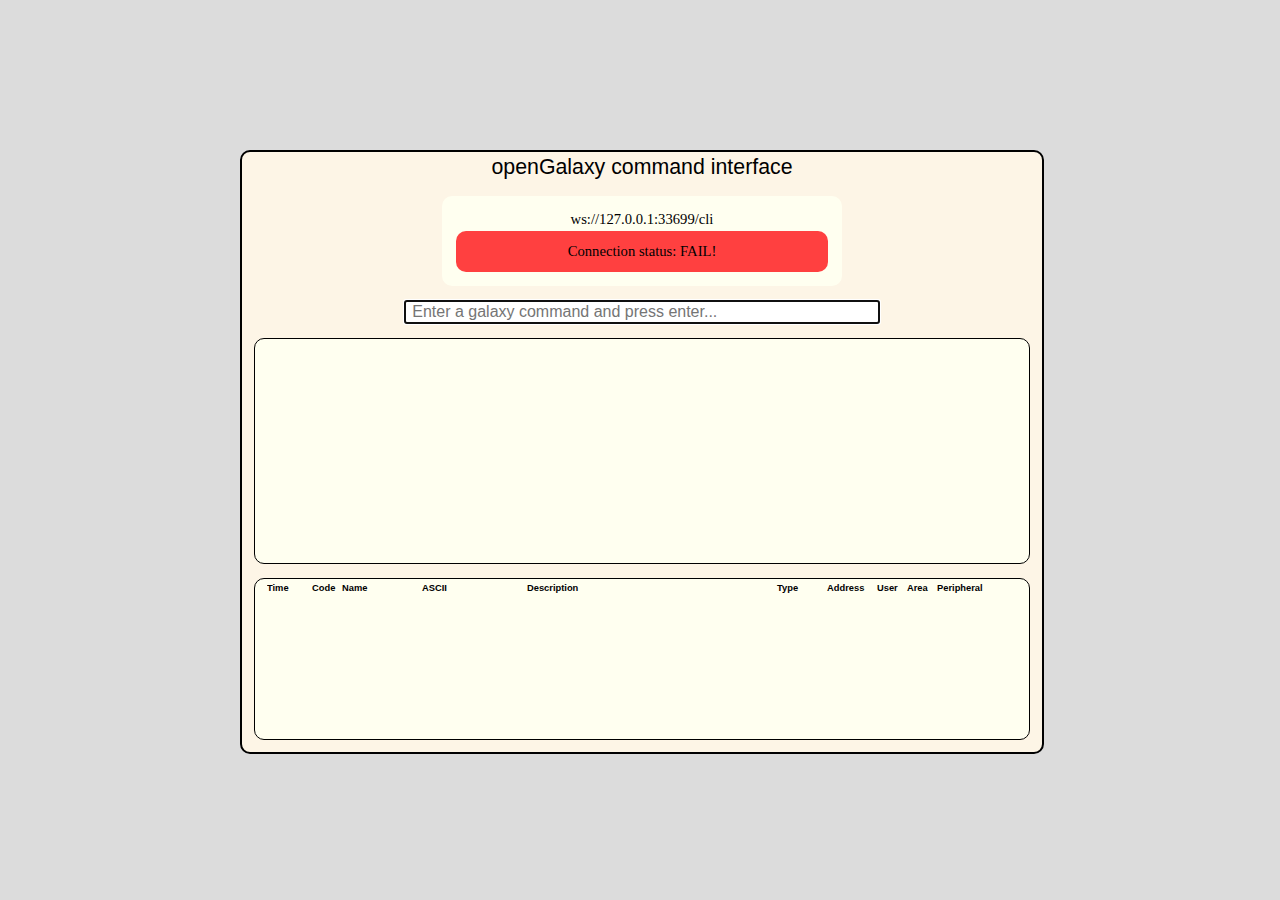
<file: 0.14/source/src/www/old.html>
<html lang="en-us">
<!--
  This file is part of openGalaxy.

  openGalaxy - a SIA receiver for Galaxy security control panels.
  Copyright (C) 2015, Alexander Bruines <alexander.bruines@gmail.com>

  This program is free software: you can redistribute it and/or modify
  it under the terms of the GNU General Public License version 2 as
  published by the Free Software Foundation, with the additional
  exemption that compiling, linking, and/or using OpenSSL is allowed.

  This program is distributed in the hope that it will be useful,
  but WITHOUT ANY WARRANTY; without even the implied warranty of
  MERCHANTABILITY or FITNESS FOR A PARTICULAR PURPOSE.  See the
  GNU General Public License for more details.

  You should have received a copy of the GNU General Public License
  along with this program.  If not, see <http://www.gnu.org/licenses/>.
-->
<head>
<meta charset=utf-8 http-equiv="Content-Language" content="en-us"/>

<title>openGalaxy Command Interface</title>

<style type="text/css">
html, body { margin: 0px; padding: 0px; height: 100%; background-color: Gainsboro; font-size:1.0em; overflow: auto; }
pre { padding:10px 0px 0px; margin:0px; border: 0px; }
.commander { position:absolute; top:0px; left:0px; background-color: OldLace; border: 2px solid black; width: 800px; height: 600px; display:block; -webkit-border-radius:10px; -moz-border-radius:10px; border-radius:10px; }
/*.title { background-color: DodgerBlue; margin: 0px auto; padding: 3px; border-bottom: 2px solid black; -webkit-border-top-left-radius:8px; -moz-border-top-left-radius:8px; border-top-left-radius:8px; -webkit-border-top-right-radius:8px; -moz-border-top-right-radius:8px; border-top-right-radius:8px; text-align:center; font-family: Arial; font-size: 16pt; font-weight: normal; }*/
.title { margin: 0px auto; padding: 3px; text-align:center; font-family: Arial; font-size: 16pt; font-weight: normal; }
.connection { vertical-align:top; text-align:center; background:#fffff0; padding:12px; margin:10px auto; font-family: "Arial Black"; font-size: 11pt; font-weight: normal; -webkit-border-radius:10px; -moz-border-radius:10px; border-radius:10px; }
.status { vertical-align:middle; text-align:center; background:#f0f0c0; padding:12px; -webkit-border-radius:10px; -moz-border-radius:10px; border-radius:10px; color:black; }
.command { text-align:center; }
.command_input { margin: 0px auto; font-family: Arial; font-size: 12pt; font-weight: normal; width: 60%; }
.response { border: 1px solid black; vertical-align:top; background:#fffff0; height: 200px; width: 750px; padding:12px; margin:10px auto; -webkit-border-radius:10px; -moz-border-radius:10px; border-radius:10px; overflow: auto; }
.messages { border: 1px solid black; vertical-align:top; background:#fffff0; height: 160px; width: 750px; padding:0px 12px; margin:0px auto; -webkit-border-radius:10px; -moz-border-radius:10px; border-radius:10px; }
.nobr { white-space:nowrap; }
.fat { font-weight:bold; }
.font { font-family:Arial; }
.hidden { display: none; }
.sia-table-outer_div { overflow-x:auto; overflow-y:hidden; width:100%; height:100%; }
.sia-table-outer_table { padding:0px; border:0px; table-layout:fixed; width:750px; /* breedte van de complete tabel */ border-collapse: collapse; font-family: Arial; font-size: 7pt; font-weight: normal; }
.sia-table-inner_div { height:135px; /* hoogte van de complete tabel = hoogte van dialog - 90 */ overflow-y:auto; }
.sia-table-inner_div_no_x_scrollbar { height:155px; /* hoogte van de complete tabel = hoogte van dialog - 70*/ overflow-y:auto; }
.sia-table-inner_table { border-collapse: collapse; font-family: Arial; font-size: 7pt; font-weight: normal; }
.sia-table-inner_table th, .sia-table-outer_table th { white-space:nowrap; padding: .4em 0px; text-align: left; }
.sia-table-inner_table td { padding: .4em 0px; text-align: left; }
.sia-table-th1 { width: 45px; }
.sia-table-th2 { width: 50px; }
.sia-table-th3 { width: 30px; }
.sia-table-th4 { width: 80px; }
.sia-table-th5 { width: 105px; }
.sia-table-th6 { width: 250px; }
.sia-table-th7 { width: 50px; }
.sia-table-th8 { width: 50px; }
.sia-table-th9 { width: 30px; }
.sia-table-th10 { width: 30px; }
.sia-table-th11 { width: 80px; }
.sia-table-th_x_filler { width: 0px; }
.sia-table-td1 { width: 45px; }
.sia-table-td2 { width: 50px; }
.sia-table-td3 { width: 30px; }
.sia-table-td4 { width: 80px; }
.sia-table-td5 { width: 105px; }
.sia-table-td6 { width: 250px; }
.sia-table-td7 { width: 50px; }
.sia-table-td8 { width: 50px; }
.sia-table-td9 { width: 30px; }
.sia-table-td10 { width: 30px; }
.sia-table-td11 { width: 50px; }
.sia-table-td_x_filler { width: 0px; }
.response_red { color: red; }
.response_green { color: green; }
.response_orange { color: orange; }
.response_blue { color: blue; }
</style>
</head>

<body onresize="center_me()" onload="center_me()">
<div id="commander" class="commander">
 <p class="title">openGalaxy command interface</p>
 <table width="100%">
  <tr><td>
   <table class="connection" width="400px">
    <tr><td width="400px" align="center">
     <div class="nobr" id="ws_url"></div>
    </td></tr>
    <tr><td id="socket_status_td" align="center" class="status">
     <div class="nobr" id="socket_status">Not initialized</div>
    </td></tr>
   </table>
  </td></tr>
  <tr><td>
   <div class="command">
    <input class="command_input" id="command_input" type="text" name="command_input" placeholder=" Enter a galaxy command and press enter..." autofocus autocomplete>
   </div>
  </tr></td>
  <tr><td>
   <div class="response"><div id="last_command" class="fat font"></div><pre id="response"></pre>
   </div>
  </tr></td>
  <tr><td>
   <div class="messages">
    <div class="sia-table-outer_div">
     <table class="sia-table-outer_table">
      <thead>
       <tr class="">
        <th class="sia-table-th1">Time</th>
        <th style="display:none;">Account</th>
        <th class="sia-table-th3">Code</th>
        <th class="sia-table-th4">Name</th>
        <th class="sia-table-th5">ASCII</th>
        <th class="sia-table-th6">Description</th>
        <th class="sia-table-th7">Type</th>
        <th class="sia-table-th8">Address</th>
        <th class="sia-table-th9">User</th>
        <th class="sia-table-th10">Area</th>
        <th class="sia-table-th11">Peripheral</th>
       </tr>
      <thead>
      <tbody>
       <tr>
        <td colspan="12">
         <div id="sia-table-inner_div" class="sia-table-inner_div">
          <table id="GMS-Pending-Alarms-Table" class="sia-table-inner_table">
           <tbody id="GMS-Pending-Alarms-Table-Body">
            <!-- filled with websocket data -->
           </tbody>
          </table>
         </div>
        </td>
       </tr>
      </tbody>
     </table>
    </div>
   </div>
  </tr></td>
 </table>
</div>
<div id="json" style="display:none;"><!-- JSON.parse() buffer --></div>
<script>

var JSON_STANDARD_REPLY        = 1;
var JSON_HELP_REPLY            = 2;
var JSON_AREA_ARMED_STATE      = 3;
var JSON_ALL_AREA_ARMED_STATE  = 4;
var JSON_AREA_ALARM_STATE      = 5;
var JSON_ALL_AREA_ALARM_STATE  = 6;
var JSON_AREA_READY_STATE      = 7;
var JSON_ALL_AREA_READY_STATE  = 8;
var JSON_ZONE_OMIT_STATE       = 9;
var JSON_ZONE_STATE            = 10;
var JSON_ALL_ZONE_READY_STATE  = 11;
var JSON_ALL_ZONE_ALARM_STATE  = 12;
var JSON_ALL_ZONE_OPEN_STATE   = 13;
var JSON_ALL_ZONE_TAMPER_STATE = 14;
var JSON_ALL_ZONE_R_STATE      = 15;
var JSON_ALL_ZONE_OMIT_STATE   = 16;
var JSON_ALL_OUTPUT_STATE      = 17;

function $(x) { return document.getElementById(x); }
function $$(x) { return document.getElementById(x).style; }

function center_me() {
  var cw = parseInt($("commander").clientWidth)/2;
  var ch = parseInt($("commander").clientHeight)/2;

  var nw = parseInt(window.innerWidth)/2 - cw;
  var nh = parseInt(window.innerHeight)/2 - ch;

  if( nw < 0 ) nw = 0;
  if( nh < 0 ) nh = 0;
  $$("commander").left = nw + "px";
  $$("commander").top = nh + "px";
}

window.onkeypress = function keyPress(e){
  var x = e || window.event;
  var key = (x.keyCode || x.which);
  if(key == 13 || key == 3){
   send();
  }
}

function get_socket_url()
{
  var pcol;
  var u = document.URL;
  if (u.substring(0, 5) == "https") {
    pcol = "wss://";
    u = u.substr(8);
  } else {
    pcol = "ws://";
    if (u.substring(0, 4) == "http") u = u.substr(7);
  }
  u = u.split('/');
  return pcol + u[0] + "/cli"; // + "/cli" bit is for IE10 workaround
}

function send() {
 var c = "";
 var s = $("command_input").value;
 if( s.toString() != c.toString() ) {
  s = s.toLocaleUpperCase();
  $("last_command").textContent = s;
  $("response").textContent = "Processing...";
  socket_commander.send( $("command_input").value );
  $("command_input").value = "";
 }
}

function table_prepend(obj){
  if(obj) {
    if( ! obj.EventAddressNumber ) obj.EventAddressNumber = '';
    if( ! obj.SubscriberID ) obj.SubscriberID = '';
    if( ! obj.AreaID ) obj.AreaID = '';
    if( ! obj.PeripheralID ) obj.PeripheralID = '';

    var table  = $("GMS-Pending-Alarms-Table");
    var row    = table.insertRow(0);
    var cell1  = row.insertCell(0);
    var cell2  = row.insertCell(1);
    var cell3  = row.insertCell(2);
    var cell4  = row.insertCell(3);
    var cell5  = row.insertCell(4);
    var cell6  = row.insertCell(5);
    var cell7  = row.insertCell(6);
    var cell8  = row.insertCell(7);
    var cell9  = row.insertCell(8);
    var cell10 = row.insertCell(9);
    var cell11 = row.insertCell(10);

    row.className    = '';
    cell1.className  = 'sia-table-td1';
    cell2.className  = 'hidden';
    cell3.className  = 'sia-table-td3';
    cell4.className  = 'sia-table-td4';
    cell5.className  = 'sia-table-td5';
    cell6.className  = 'sia-table-td6';
    cell7.className  = 'sia-table-td7';
    cell8.className  = 'sia-table-td8';
    cell9.className  = 'sia-table-td9';
    cell10.className = 'sia-table-td10';
    cell11.className = 'sia-table-td11';

    cell1.innerHTML = obj.Time.toString();
    cell2.innerHTML = obj.AccountID.toString();
    cell3.innerHTML = obj.EventCode.toString();
    cell4.innerHTML = obj.EventName.toString();
    cell5.innerHTML = obj.ASCII.toString();
    cell6.innerHTML = obj.EventDesc.toString();
    cell7.innerHTML = obj.EventAddressType.toString();
    cell8.innerHTML = obj.EventAddressNumber.toString();
    cell9.innerHTML = obj.SubscriberID.toString();
    cell10.innerHTML = obj.AreaID.toString();
    cell11.innerHTML = obj.PeripheralID.toString();
  }
}

var socket_commander;
var socket_broadcast;

$("ws_url").textContent = get_socket_url();

if (typeof MozWebSocket != "undefined") {
  socket_broadcast = new MozWebSocket(get_socket_url(), "openGalaxy-broadcast-protocol");
  socket_commander = new MozWebSocket(get_socket_url(), "openGalaxy-command-protocol");
} else {
  socket_broadcast = new WebSocket(get_socket_url(), "openGalaxy-broadcast-protocol");
  socket_commander = new WebSocket(get_socket_url(), "openGalaxy-command-protocol");
}

try {

  socket_broadcast.onmessage = function(msg) {
    // Convert the incoming JSON message string to an object
    $("json").innerHTML = msg.data;
    var sia = JSON.parse($("json").innerHTML);
    //alert(typeof sia + ": " + JSON.stringify(sia));
    table_prepend(sia);
  }

  socket_commander.onopen = function() {
    $$("socket_status_td").backgroundColor = "#40ff40";
    $("socket_status").innerHTML = "Connection status: OK ";
    $("command_input").value = "help";
    send();
  } 

  socket_commander.onclose = function(){
    $$("socket_status_td").backgroundColor = "#ff4040";
    $("socket_status").innerHTML = "Connection status: FAIL!";
  }

  socket_commander.onmessage = function(msg) {
    $("json").innerHTML = msg.data;
    var result = JSON.parse($("json").innerHTML);    
    switch( result.typeId ){

      case JSON_HELP_REPLY:
        $("response").innerHTML = result.helpText.toString();
        break;

      case JSON_STANDARD_REPLY:
        if(result.success) {
          $("response").innerHTML = '<span class="response_green">The command was executed successfully.</span>';
        } else {
          $("response").innerHTML = '<span class="response_red">Could not execute command: ' + result.command + '<br>' +
                                    'The errormessage is: ' + result.replyText + '</span>';
        }
        break;

      case JSON_AREA_ARMED_STATE:
        if(result.areaState == 1) {
          $("response").innerHTML = 'The area is: <span class="response_red">Armed</span>';
        } 
        else if (result.areaState == 2) {
          $("response").innerHTML = 'The area is: <span class="response_orange">Partially Armed</span>';
        }
        else {
          $("response").innerHTML = 'The area is: <span class="response_green">Disarmed</span>';
        }
        break;

      case JSON_ALL_AREA_ARMED_STATE:
        $("response").innerHTML = 
          '<span>' +
          '	A1: <span id="A1_armed" class="response_green">Disarmed</span>	B1: <span id="B1_armed" class="response_green">Disarmed</span>	C1: <span id="C1_armed" class="response_green">Disarmed</span>	D1: <span id="D1_armed" class="response_green">Disarmed</span><br>' +
          '	A2: <span id="A2_armed" class="response_green">Disarmed</span>	B2: <span id="B2_armed" class="response_green">Disarmed</span>	C2: <span id="C2_armed" class="response_green">Disarmed</span>	D2: <span id="D2_armed" class="response_green">Disarmed</span><br>' +
          '	A3: <span id="A3_armed" class="response_green">Disarmed</span>	B3: <span id="B3_armed" class="response_green">Disarmed</span>	C3: <span id="C3_armed" class="response_green">Disarmed</span>	D3: <span id="D3_armed" class="response_green">Disarmed</span><br>' +
          '	A4: <span id="A4_armed" class="response_green">Disarmed</span>	B4: <span id="B4_armed" class="response_green">Disarmed</span>	C4: <span id="C4_armed" class="response_green">Disarmed</span>	D4: <span id="D4_armed" class="response_green">Disarmed</span><br>' +
          '	A5: <span id="A5_armed" class="response_green">Disarmed</span>	B5: <span id="B5_armed" class="response_green">Disarmed</span>	C5: <span id="C5_armed" class="response_green">Disarmed</span>	D5: <span id="D5_armed" class="response_green">Disarmed</span><br>' +
          '	A6: <span id="A6_armed" class="response_green">Disarmed</span>	B6: <span id="B6_armed" class="response_green">Disarmed</span>	C6: <span id="C6_armed" class="response_green">Disarmed</span>	D6: <span id="D6_armed" class="response_green">Disarmed</span><br>' +
          '	A7: <span id="A7_armed" class="response_green">Disarmed</span>	B7: <span id="B7_armed" class="response_green">Disarmed</span>	C7: <span id="C7_armed" class="response_green">Disarmed</span>	D7: <span id="D7_armed" class="response_green">Disarmed</span><br>' +
          '	A8: <span id="A8_armed" class="response_green">Disarmed</span>	B8: <span id="B8_armed" class="response_green">Disarmed</span>	C8: <span id="C8_armed" class="response_green">Disarmed</span>	D8: <span id="D8_armed" class="response_green">Disarmed</span><br>' +
          '<br>' +
          '	<span style="font-size:small;">( A1..A8 = area 1..8    B1..B8 = area 9..16    C1..C8 = area 17..24    D1..D8 = area 25..32 )</span>' +
          '</span>';
        if(result.areaState.A1 == 1) { $("A1_armed").innerHTML = "Armed"; $("A1_armed").setAttribute("class", "response_red"); }
        else if(result.areaState.A1 ==2) { $("A1_armed").innerHTML = "Partial"; $("A1_armed").setAttribute("class", "response_orange"); }
        if(result.areaState.A2 == 1) { $("A2_armed").innerHTML = "Armed"; $("A2_armed").setAttribute("class", "response_red"); }
        else if(result.areaState.A2 ==2) { $("A2_armed").innerHTML = "Partial"; $("A2_armed").setAttribute("class", "response_orange"); }
        if(result.areaState.A3 == 1) { $("A3_armed").innerHTML = "Armed"; $("A3_armed").setAttribute("class", "response_red"); }
        else if(result.areaState.A3 ==2) { $("A3_armed").innerHTML = "Partial"; $("A3_armed").setAttribute("class", "response_orange"); }
        if(result.areaState.A4 == 1) { $("A4_armed").innerHTML = "Armed"; $("A4_armed").setAttribute("class", "response_red"); }
        else if(result.areaState.A4 ==2) { $("A4_armed").innerHTML = "Partial"; $("A4_armed").setAttribute("class", "response_orange"); }
        if(result.areaState.A5 == 1) { $("A5_armed").innerHTML = "Armed"; $("A5_armed").setAttribute("class", "response_red"); }
        else if(result.areaState.A5 ==2) { $("A5_armed").innerHTML = "Partial"; $("A5_armed").setAttribute("class", "response_orange"); }
        if(result.areaState.A6 == 1) { $("A6_armed").innerHTML = "Armed"; $("A6_armed").setAttribute("class", "response_red"); }
        else if(result.areaState.A6 ==2) { $("A6_armed").innerHTML = "Partial"; $("A6_armed").setAttribute("class", "response_orange"); }
        if(result.areaState.A7 == 1) { $("A7_armed").innerHTML = "Armed"; $("A7_armed").setAttribute("class", "response_red"); }
        else if(result.areaState.A7 ==2) { $("A7_armed").innerHTML = "Partial"; $("A7_armed").setAttribute("class", "response_orange"); }
        if(result.areaState.A8 == 1) { $("A8_armed").innerHTML = "Armed"; $("A8_armed").setAttribute("class", "response_red"); }
        else if(result.areaState.A8 ==2) { $("A8_armed").innerHTML = "Partial"; $("A8_armed").setAttribute("class", "response_orange"); }
        if(result.areaState.B1 == 1) { $("B1_armed").innerHTML = "Armed"; $("B1_armed").setAttribute("class", "response_red"); }
        else if(result.areaState.B1 ==2) { $("B1_armed").innerHTML = "Partial"; $("B1_armed").setAttribute("class", "response_orange"); }
        if(result.areaState.B2 == 1) { $("B2_armed").innerHTML = "Armed"; $("B2_armed").setAttribute("class", "response_red"); }
        else if(result.areaState.B2 ==2) { $("B2_armed").innerHTML = "Partial"; $("B2_armed").setAttribute("class", "response_orange"); }
        if(result.areaState.B3 == 1) { $("B3_armed").innerHTML = "Armed"; $("B3_armed").setAttribute("class", "response_red"); }
        else if(result.areaState.B3 ==2) { $("B3_armed").innerHTML = "Partial"; $("B3_armed").setAttribute("class", "response_orange"); }
        if(result.areaState.B4 == 1) { $("B4_armed").innerHTML = "Armed"; $("B4_armed").setAttribute("class", "response_red"); }
        else if(result.areaState.B4 ==2) { $("B4_armed").innerHTML = "Partial"; $("B4_armed").setAttribute("class", "response_orange"); }
        if(result.areaState.B5 == 1) { $("B5_armed").innerHTML = "Armed"; $("B5_armed").setAttribute("class", "response_red"); }
        else if(result.areaState.B5 ==2) { $("B5_armed").innerHTML = "Partial"; $("B5_armed").setAttribute("class", "response_orange"); }
        if(result.areaState.B6 == 1) { $("B6_armed").innerHTML = "Armed"; $("B6_armed").setAttribute("class", "response_red"); }
        else if(result.areaState.B6 ==2) { $("B6_armed").innerHTML = "Partial"; $("B6_armed").setAttribute("class", "response_orange"); }
        if(result.areaState.B7 == 1) { $("B7_armed").innerHTML = "Armed"; $("B7_armed").setAttribute("class", "response_red"); }
        else if(result.areaState.B7 ==2) { $("B7_armed").innerHTML = "Partial"; $("B7_armed").setAttribute("class", "response_orange"); }
        if(result.areaState.B8 == 1) { $("B8_armed").innerHTML = "Armed"; $("B8_armed").setAttribute("class", "response_red"); }
        else if(result.areaState.B8 ==2) { $("B8_armed").innerHTML = "Partial"; $("B8_armed").setAttribute("class", "response_orange"); }
        if(result.areaState.C1 == 1) { $("C1_armed").innerHTML = "Armed"; $("C1_armed").setAttribute("class", "response_red"); }
        else if(result.areaState.C1 ==2) { $("C1_armed").innerHTML = "Partial"; $("C1_armed").setAttribute("class", "response_orange"); }
        if(result.areaState.C2 == 1) { $("C2_armed").innerHTML = "Armed"; $("C2_armed").setAttribute("class", "response_red"); }
        else if(result.areaState.C2 ==2) { $("C2_armed").innerHTML = "Partial"; $("C2_armed").setAttribute("class", "response_orange"); }
        if(result.areaState.C3 == 1) { $("C3_armed").innerHTML = "Armed"; $("C3_armed").setAttribute("class", "response_red"); }
        else if(result.areaState.C3 ==2) { $("C3_armed").innerHTML = "Partial"; $("C3_armed").setAttribute("class", "response_orange"); }
        if(result.areaState.C4 == 1) { $("C4_armed").innerHTML = "Armed"; $("C4_armed").setAttribute("class", "response_red"); }
        else if(result.areaState.C4 ==2) { $("C4_armed").innerHTML = "Partial"; $("C4_armed").setAttribute("class", "response_orange"); }
        if(result.areaState.C5 == 1) { $("C5_armed").innerHTML = "Armed"; $("C5_armed").setAttribute("class", "response_red"); }
        else if(result.areaState.C5 ==2) { $("C5_armed").innerHTML = "Partial"; $("C5_armed").setAttribute("class", "response_orange"); }
        if(result.areaState.C6 == 1) { $("C6_armed").innerHTML = "Armed"; $("C6_armed").setAttribute("class", "response_red"); }
        else if(result.areaState.C6 ==2) { $("C6_armed").innerHTML = "Partial"; $("C6_armed").setAttribute("class", "response_orange"); }
        if(result.areaState.C7 == 1) { $("C7_armed").innerHTML = "Armed"; $("C7_armed").setAttribute("class", "response_red"); }
        else if(result.areaState.C7 ==2) { $("C7_armed").innerHTML = "Partial"; $("C7_armed").setAttribute("class", "response_orange"); }
        if(result.areaState.C8 == 1) { $("C8_armed").innerHTML = "Armed"; $("C8_armed").setAttribute("class", "response_red"); }
        else if(result.areaState.C8 ==2) { $("C8_armed").innerHTML = "Partial"; $("C8_armed").setAttribute("class", "response_orange"); }
        if(result.areaState.D1 == 1) { $("D1_armed").innerHTML = "Armed"; $("D1_armed").setAttribute("class", "response_red"); }
        else if(result.areaState.D1 ==2) { $("D1_armed").innerHTML = "Partial"; $("D1_armed").setAttribute("class", "response_orange"); }
        if(result.areaState.D2 == 1) { $("D2_armed").innerHTML = "Armed"; $("D2_armed").setAttribute("class", "response_red"); }
        else if(result.areaState.D2 ==2) { $("D2_armed").innerHTML = "Partial"; $("D2_armed").setAttribute("class", "response_orange"); }
        if(result.areaState.D3 == 1) { $("D3_armed").innerHTML = "Armed"; $("D3_armed").setAttribute("class", "response_red"); }
        else if(result.areaState.D3 ==2) { $("D3_armed").innerHTML = "Partial"; $("D3_armed").setAttribute("class", "response_orange"); }
        if(result.areaState.D4 == 1) { $("D4_armed").innerHTML = "Armed"; $("D4_armed").setAttribute("class", "response_red"); }
        else if(result.areaState.D4 ==2) { $("D4_armed").innerHTML = "Partial"; $("D4_armed").setAttribute("class", "response_orange"); }
        if(result.areaState.D5 == 1) { $("D5_armed").innerHTML = "Armed"; $("D5_armed").setAttribute("class", "response_red"); }
        else if(result.areaState.D5 ==2) { $("D5_armed").innerHTML = "Partial"; $("D5_armed").setAttribute("class", "response_orange"); }
        if(result.areaState.D6 == 1) { $("D6_armed").innerHTML = "Armed"; $("D6_armed").setAttribute("class", "response_red"); }
        else if(result.areaState.D6 ==2) { $("D6_armed").innerHTML = "Partial"; $("D6_armed").setAttribute("class", "response_orange"); }
        if(result.areaState.D7 == 1) { $("D7_armed").innerHTML = "Armed"; $("D7_armed").setAttribute("class", "response_red"); }
        else if(result.areaState.D7 ==2) { $("D7_armed").innerHTML = "Partial"; $("D7_armed").setAttribute("class", "response_orange"); }
        if(result.areaState.D8 == 1) { $("D8_armed").innerHTML = "Armed"; $("D8_armed").setAttribute("class", "response_red"); }
        else if(result.areaState.D8 ==2) { $("D8_armed").innerHTML = "Partial"; $("D8_armed").setAttribute("class", "response_orange"); }
        break;

      case JSON_AREA_ALARM_STATE:
        if(result.areaState == 1) {
          $("response").innerHTML = 'The alarm state is: <span class="response_red">Alarm</span>';
        } 
        else if (result.areaState == 2) {
          $("response").innerHTML = 'The alarm state is: <span class="response_orange">Reset Required</span>';
        }
        else {
          $("response").innerHTML = 'The alarm state is: <span class="response_green">Normal</span>';
        }
        break;

      case JSON_ALL_AREA_ALARM_STATE:
        $("response").innerHTML = 
          '<span>' +
          '	A1: <span id="A1_ready" class="response_green">Normal</span>	B1: <span id="B1_ready" class="response_green">Normal</span>	C1: <span id="C1_ready" class="response_green">Normal</span>	D1: <span id="D1_ready" class="response_green">Normal</span><br>' +
          '	A2: <span id="A2_ready" class="response_green">Normal</span>	B2: <span id="B2_ready" class="response_green">Normal</span>	C2: <span id="C2_ready" class="response_green">Normal</span>	D2: <span id="D2_ready" class="response_green">Normal</span><br>' +
          '	A3: <span id="A3_ready" class="response_green">Normal</span>	B3: <span id="B3_ready" class="response_green">Normal</span>	C3: <span id="C3_ready" class="response_green">Normal</span>	D3: <span id="D3_ready" class="response_green">Normal</span><br>' +
          '	A4: <span id="A4_ready" class="response_green">Normal</span>	B4: <span id="B4_ready" class="response_green">Normal</span>	C4: <span id="C4_ready" class="response_green">Normal</span>	D4: <span id="D4_ready" class="response_green">Normal</span><br>' +
          '	A5: <span id="A5_ready" class="response_green">Normal</span>	B5: <span id="B5_ready" class="response_green">Normal</span>	C5: <span id="C5_ready" class="response_green">Normal</span>	D5: <span id="D5_ready" class="response_green">Normal</span><br>' +
          '	A6: <span id="A6_ready" class="response_green">Normal</span>	B6: <span id="B6_ready" class="response_green">Normal</span>	C6: <span id="C6_ready" class="response_green">Normal</span>	D6: <span id="D6_ready" class="response_green">Normal</span><br>' +
          '	A7: <span id="A7_ready" class="response_green">Normal</span>	B7: <span id="B7_ready" class="response_green">Normal</span>	C7: <span id="C7_ready" class="response_green">Normal</span>	D7: <span id="D7_ready" class="response_green">Normal</span><br>' +
          '	A8: <span id="A8_ready" class="response_green">Normal</span>	B8: <span id="B8_ready" class="response_green">Normal</span>	C8: <span id="C8_ready" class="response_green">Normal</span>	D8: <span id="D8_ready" class="response_green">Normal</span><br>' +
          '<br>' +
          '	<span style="font-size:small;">( A1..A8 = area 1..8    B1..B8 = area 9..16    C1..C8 = area 17..24    D1..D8 = area 25..32 )</span>' +
          '</span>';
        if(result.areaState.A1 == 1) { $("A1_ready").innerHTML = "Alarm"; $("A1_ready").setAttribute("class", "response_red"); }
        else if(result.areaState.A1 ==2) { $("A1_ready").innerHTML = "Reset Req."; $("A1_ready").setAttribute("class", "response_orange"); }
        if(result.areaState.A2 == 1) { $("A2_ready").innerHTML = "Alarm"; $("A2_ready").setAttribute("class", "response_red"); }
        else if(result.areaState.A2 ==2) { $("A2_ready").innerHTML = "Reset Req."; $("A2_ready").setAttribute("class", "response_orange"); }
        if(result.areaState.A3 == 1) { $("A3_ready").innerHTML = "Alarm"; $("A3_ready").setAttribute("class", "response_red"); }
        else if(result.areaState.A3 ==2) { $("A3_ready").innerHTML = "Reset Req."; $("A3_ready").setAttribute("class", "response_orange"); }
        if(result.areaState.A4 == 1) { $("A4_ready").innerHTML = "Alarm"; $("A4_ready").setAttribute("class", "response_red"); }
        else if(result.areaState.A4 ==2) { $("A4_ready").innerHTML = "Reset Req."; $("A4_ready").setAttribute("class", "response_orange"); }
        if(result.areaState.A5 == 1) { $("A5_ready").innerHTML = "Alarm"; $("A5_ready").setAttribute("class", "response_red"); }
        else if(result.areaState.A5 ==2) { $("A5_ready").innerHTML = "Reset Req."; $("A5_ready").setAttribute("class", "response_orange"); }
        if(result.areaState.A6 == 1) { $("A6_ready").innerHTML = "Alarm"; $("A6_ready").setAttribute("class", "response_red"); }
        else if(result.areaState.A6 ==2) { $("A6_ready").innerHTML = "Reset Req."; $("A6_ready").setAttribute("class", "response_orange"); }
        if(result.areaState.A7 == 1) { $("A7_ready").innerHTML = "Alarm"; $("A7_ready").setAttribute("class", "response_red"); }
        else if(result.areaState.A7 ==2) { $("A7_ready").innerHTML = "Reset Req."; $("A7_ready").setAttribute("class", "response_orange"); }
        if(result.areaState.A8 == 1) { $("A8_ready").innerHTML = "Alarm"; $("A8_ready").setAttribute("class", "response_red"); }
        else if(result.areaState.A8 ==2) { $("A8_ready").innerHTML = "Reset Req."; $("A8_ready").setAttribute("class", "response_orange"); }
        if(result.areaState.B1 == 1) { $("B1_ready").innerHTML = "Alarm"; $("B1_ready").setAttribute("class", "response_red"); }
        else if(result.areaState.B1 ==2) { $("B1_ready").innerHTML = "Reset Req."; $("B1_ready").setAttribute("class", "response_orange"); }
        if(result.areaState.B2 == 1) { $("B2_ready").innerHTML = "Alarm"; $("B2_ready").setAttribute("class", "response_red"); }
        else if(result.areaState.B2 ==2) { $("B2_ready").innerHTML = "Reset Req."; $("B2_ready").setAttribute("class", "response_orange"); }
        if(result.areaState.B3 == 1) { $("B3_ready").innerHTML = "Alarm"; $("B3_ready").setAttribute("class", "response_red"); }
        else if(result.areaState.B3 ==2) { $("B3_ready").innerHTML = "Reset Req."; $("B3_ready").setAttribute("class", "response_orange"); }
        if(result.areaState.B4 == 1) { $("B4_ready").innerHTML = "Alarm"; $("B4_ready").setAttribute("class", "response_red"); }
        else if(result.areaState.B4 ==2) { $("B4_ready").innerHTML = "Reset Req."; $("B4_ready").setAttribute("class", "response_orange"); }
        if(result.areaState.B5 == 1) { $("B5_ready").innerHTML = "Alarm"; $("B5_ready").setAttribute("class", "response_red"); }
        else if(result.areaState.B5 ==2) { $("B5_ready").innerHTML = "Reset Req."; $("B5_ready").setAttribute("class", "response_orange"); }
        if(result.areaState.B6 == 1) { $("B6_ready").innerHTML = "Alarm"; $("B6_ready").setAttribute("class", "response_red"); }
        else if(result.areaState.B6 ==2) { $("B6_ready").innerHTML = "Reset Req."; $("B6_ready").setAttribute("class", "response_orange"); }
        if(result.areaState.B7 == 1) { $("B7_ready").innerHTML = "Alarm"; $("B7_ready").setAttribute("class", "response_red"); }
        else if(result.areaState.B7 ==2) { $("B7_ready").innerHTML = "Reset Req."; $("B7_ready").setAttribute("class", "response_orange"); }
        if(result.areaState.B8 == 1) { $("B8_ready").innerHTML = "Alarm"; $("B8_ready").setAttribute("class", "response_red"); }
        else if(result.areaState.B8 ==2) { $("B8_ready").innerHTML = "Reset Req."; $("B8_ready").setAttribute("class", "response_orange"); }
        if(result.areaState.C1 == 1) { $("C1_ready").innerHTML = "Alarm"; $("C1_ready").setAttribute("class", "response_red"); }
        else if(result.areaState.C1 ==2) { $("C1_ready").innerHTML = "Reset Req."; $("C1_ready").setAttribute("class", "response_orange"); }
        if(result.areaState.C2 == 1) { $("C2_ready").innerHTML = "Alarm"; $("C2_ready").setAttribute("class", "response_red"); }
        else if(result.areaState.C2 ==2) { $("C2_ready").innerHTML = "Reset Req."; $("C2_ready").setAttribute("class", "response_orange"); }
        if(result.areaState.C3 == 1) { $("C3_ready").innerHTML = "Alarm"; $("C3_ready").setAttribute("class", "response_red"); }
        else if(result.areaState.C3 ==2) { $("C3_ready").innerHTML = "Reset Req."; $("C3_ready").setAttribute("class", "response_orange"); }
        if(result.areaState.C4 == 1) { $("C4_ready").innerHTML = "Alarm"; $("C4_ready").setAttribute("class", "response_red"); }
        else if(result.areaState.C4 ==2) { $("C4_ready").innerHTML = "Reset Req."; $("C4_ready").setAttribute("class", "response_orange"); }
        if(result.areaState.C5 == 1) { $("C5_ready").innerHTML = "Alarm"; $("C5_ready").setAttribute("class", "response_red"); }
        else if(result.areaState.C5 ==2) { $("C5_ready").innerHTML = "Reset Req."; $("C5_ready").setAttribute("class", "response_orange"); }
        if(result.areaState.C6 == 1) { $("C6_ready").innerHTML = "Alarm"; $("C6_ready").setAttribute("class", "response_red"); }
        else if(result.areaState.C6 ==2) { $("C6_ready").innerHTML = "Reset Req."; $("C6_ready").setAttribute("class", "response_orange"); }
        if(result.areaState.C7 == 1) { $("C7_ready").innerHTML = "Alarm"; $("C7_ready").setAttribute("class", "response_red"); }
        else if(result.areaState.C7 ==2) { $("C7_ready").innerHTML = "Reset Req."; $("C7_ready").setAttribute("class", "response_orange"); }
        if(result.areaState.C8 == 1) { $("C8_ready").innerHTML = "Alarm"; $("C8_ready").setAttribute("class", "response_red"); }
        else if(result.areaState.C8 ==2) { $("C8_ready").innerHTML = "Reset Req."; $("C8_ready").setAttribute("class", "response_orange"); }
        if(result.areaState.D1 == 1) { $("D1_ready").innerHTML = "Alarm"; $("D1_ready").setAttribute("class", "response_red"); }
        else if(result.areaState.D1 ==2) { $("D1_ready").innerHTML = "Reset Req."; $("D1_ready").setAttribute("class", "response_orange"); }
        if(result.areaState.D2 == 1) { $("D2_ready").innerHTML = "Alarm"; $("D2_ready").setAttribute("class", "response_red"); }
        else if(result.areaState.D2 ==2) { $("D2_ready").innerHTML = "Reset Req."; $("D2_ready").setAttribute("class", "response_orange"); }
        if(result.areaState.D3 == 1) { $("D3_ready").innerHTML = "Alarm"; $("D3_ready").setAttribute("class", "response_red"); }
        else if(result.areaState.D3 ==2) { $("D3_ready").innerHTML = "Reset Req."; $("D3_ready").setAttribute("class", "response_orange"); }
        if(result.areaState.D4 == 1) { $("D4_ready").innerHTML = "Alarm"; $("D4_ready").setAttribute("class", "response_red"); }
        else if(result.areaState.D4 ==2) { $("D4_ready").innerHTML = "Reset Req."; $("D4_ready").setAttribute("class", "response_orange"); }
        if(result.areaState.D5 == 1) { $("D5_ready").innerHTML = "Alarm"; $("D5_ready").setAttribute("class", "response_red"); }
        else if(result.areaState.D5 ==2) { $("D5_ready").innerHTML = "Reset Req."; $("D5_ready").setAttribute("class", "response_orange"); }
        if(result.areaState.D6 == 1) { $("D6_ready").innerHTML = "Alarm"; $("D6_ready").setAttribute("class", "response_red"); }
        else if(result.areaState.D6 ==2) { $("D6_ready").innerHTML = "Reset Req."; $("D6_ready").setAttribute("class", "response_orange"); }
        if(result.areaState.D7 == 1) { $("D7_ready").innerHTML = "Alarm"; $("D7_ready").setAttribute("class", "response_red"); }
        else if(result.areaState.D7 ==2) { $("D7_ready").innerHTML = "Reset Req."; $("D7_ready").setAttribute("class", "response_orange"); }
        if(result.areaState.D8 == 1) { $("D8_ready").innerHTML = "Alarm"; $("D8_ready").setAttribute("class", "response_red"); }
        else if(result.areaState.D8 ==2) { $("D8_ready").innerHTML = "Reset Req."; $("D8_ready").setAttribute("class", "response_orange"); }
        break;

      case JSON_AREA_READY_STATE:
        if(result.areaState == 1) {
          $("response").innerHTML = 'The area is: <span class="response_red">Armed</span>';
        } 
        else if (result.areaState == 2) {
          $("response").innerHTML = 'The area is: <span class="response_orange">Partially Armed</span>';
        }
        else if (result.areaState == 3) {
          $("response").innerHTML = 'The area is: <span class="response_green">Ready to be armed</span>';
        }
        else if (result.areaState == 4) {
          $("response").innerHTML = 'The area is: <span class="response_blue">Time Locked</span>';
        }
        else {
          $("response").innerHTML = 'The area is: <span class="response_green">Disarmed</span>';
        }
        break;

      case JSON_ALL_AREA_READY_STATE:
        $("response").innerHTML = 
          '<span>' +
          '	A1: <span id="A1_armed" class="response_green">Disarmed</span>	B1: <span id="B1_armed" class="response_green">Disarmed</span>	C1: <span id="C1_armed" class="response_green">Disarmed</span>	D1: <span id="D1_armed" class="response_green">Disarmed</span><br>' +
          '	A2: <span id="A2_armed" class="response_green">Disarmed</span>	B2: <span id="B2_armed" class="response_green">Disarmed</span>	C2: <span id="C2_armed" class="response_green">Disarmed</span>	D2: <span id="D2_armed" class="response_green">Disarmed</span><br>' +
          '	A3: <span id="A3_armed" class="response_green">Disarmed</span>	B3: <span id="B3_armed" class="response_green">Disarmed</span>	C3: <span id="C3_armed" class="response_green">Disarmed</span>	D3: <span id="D3_armed" class="response_green">Disarmed</span><br>' +
          '	A4: <span id="A4_armed" class="response_green">Disarmed</span>	B4: <span id="B4_armed" class="response_green">Disarmed</span>	C4: <span id="C4_armed" class="response_green">Disarmed</span>	D4: <span id="D4_armed" class="response_green">Disarmed</span><br>' +
          '	A5: <span id="A5_armed" class="response_green">Disarmed</span>	B5: <span id="B5_armed" class="response_green">Disarmed</span>	C5: <span id="C5_armed" class="response_green">Disarmed</span>	D5: <span id="D5_armed" class="response_green">Disarmed</span><br>' +
          '	A6: <span id="A6_armed" class="response_green">Disarmed</span>	B6: <span id="B6_armed" class="response_green">Disarmed</span>	C6: <span id="C6_armed" class="response_green">Disarmed</span>	D6: <span id="D6_armed" class="response_green">Disarmed</span><br>' +
          '	A7: <span id="A7_armed" class="response_green">Disarmed</span>	B7: <span id="B7_armed" class="response_green">Disarmed</span>	C7: <span id="C7_armed" class="response_green">Disarmed</span>	D7: <span id="D7_armed" class="response_green">Disarmed</span><br>' +
          '	A8: <span id="A8_armed" class="response_green">Disarmed</span>	B8: <span id="B8_armed" class="response_green">Disarmed</span>	C8: <span id="C8_armed" class="response_green">Disarmed</span>	D8: <span id="D8_armed" class="response_green">Disarmed</span><br>' +
          '<br>' +
          '	<span style="font-size:small;">( A1..A8 = area 1..8    B1..B8 = area 9..16    C1..C8 = area 17..24    D1..D8 = area 25..32 )</span>' +
          '</span>';
        if(result.areaState.A1 == 1) { $("A1_armed").innerHTML = "Armed"; $("A1_armed").setAttribute("class", "response_red"); }
        else if(result.areaState.A1 ==2) { $("A1_armed").innerHTML = "Partial"; $("A1_armed").setAttribute("class", "response_orange"); }
        else if(result.areaState.A1 ==3) { $("A1_armed").innerHTML = "Ready"; $("A1_armed").setAttribute("class", "response_green"); }
        else if(result.areaState.A1 ==4) { $("A1_armed").innerHTML = "Lockout"; $("A1_armed").setAttribute("class", "response_blue"); }
        if(result.areaState.A2 == 1) { $("A2_armed").innerHTML = "Armed"; $("A2_armed").setAttribute("class", "response_red"); }
        else if(result.areaState.A2 ==2) { $("A2_armed").innerHTML = "Partial"; $("A2_armed").setAttribute("class", "response_orange"); }
        else if(result.areaState.A2 ==3) { $("A2_armed").innerHTML = "Ready"; $("A2_armed").setAttribute("class", "response_green"); }
        else if(result.areaState.A2 ==4) { $("A2_armed").innerHTML = "Lockout"; $("A2_armed").setAttribute("class", "response_blue"); }
        if(result.areaState.A3 == 1) { $("A3_armed").innerHTML = "Armed"; $("A3_armed").setAttribute("class", "response_red"); }
        else if(result.areaState.A3 ==2) { $("A3_armed").innerHTML = "Partial"; $("A3_armed").setAttribute("class", "response_orange"); }
        else if(result.areaState.A3 ==3) { $("A3_armed").innerHTML = "Ready"; $("A3_armed").setAttribute("class", "response_green"); }
        else if(result.areaState.A3 ==4) { $("A3_armed").innerHTML = "Lockout"; $("A3_armed").setAttribute("class", "response_blue"); }
        if(result.areaState.A4 == 1) { $("A4_armed").innerHTML = "Armed"; $("A4_armed").setAttribute("class", "response_red"); }
        else if(result.areaState.A4 ==2) { $("A4_armed").innerHTML = "Partial"; $("A4_armed").setAttribute("class", "response_orange"); }
        else if(result.areaState.A4 ==3) { $("A4_armed").innerHTML = "Ready"; $("A4_armed").setAttribute("class", "response_green"); }
        else if(result.areaState.A4 ==4) { $("A4_armed").innerHTML = "Lockout"; $("A4_armed").setAttribute("class", "response_blue"); }
        if(result.areaState.A5 == 1) { $("A5_armed").innerHTML = "Armed"; $("A5_armed").setAttribute("class", "response_red"); }
        else if(result.areaState.A5 ==2) { $("A5_armed").innerHTML = "Partial"; $("A5_armed").setAttribute("class", "response_orange"); }
        else if(result.areaState.A5 ==3) { $("A5_armed").innerHTML = "Ready"; $("A5_armed").setAttribute("class", "response_green"); }
        else if(result.areaState.A5 ==4) { $("A5_armed").innerHTML = "Lockout"; $("A5_armed").setAttribute("class", "response_blue"); }
        if(result.areaState.A6 == 1) { $("A6_armed").innerHTML = "Armed"; $("A6_armed").setAttribute("class", "response_red"); }
        else if(result.areaState.A6 ==2) { $("A6_armed").innerHTML = "Partial"; $("A6_armed").setAttribute("class", "response_orange"); }
        else if(result.areaState.A6 ==3) { $("A6_armed").innerHTML = "Ready"; $("A6_armed").setAttribute("class", "response_green"); }
        else if(result.areaState.A6 ==4) { $("A6_armed").innerHTML = "Lockout"; $("A6_armed").setAttribute("class", "response_blue"); }
        if(result.areaState.A7 == 1) { $("A7_armed").innerHTML = "Armed"; $("A7_armed").setAttribute("class", "response_red"); }
        else if(result.areaState.A7 ==2) { $("A7_armed").innerHTML = "Partial"; $("A7_armed").setAttribute("class", "response_orange"); }
        else if(result.areaState.A7 ==3) { $("A7_armed").innerHTML = "Ready"; $("A7_armed").setAttribute("class", "response_green"); }
        else if(result.areaState.A7 ==4) { $("A7_armed").innerHTML = "Lockout"; $("A7_armed").setAttribute("class", "response_blue"); }
        if(result.areaState.A8 == 1) { $("A8_armed").innerHTML = "Armed"; $("A8_armed").setAttribute("class", "response_red"); }
        else if(result.areaState.A8 ==2) { $("A8_armed").innerHTML = "Partial"; $("A8_armed").setAttribute("class", "response_orange"); }
        else if(result.areaState.A8 ==3) { $("A8_armed").innerHTML = "Ready"; $("A8_armed").setAttribute("class", "response_green"); }
        else if(result.areaState.A8 ==4) { $("A8_armed").innerHTML = "Lockout"; $("A8_armed").setAttribute("class", "response_blue"); }
        if(result.areaState.B1 == 1) { $("B1_armed").innerHTML = "Armed"; $("B1_armed").setAttribute("class", "response_red"); }
        else if(result.areaState.B1 ==2) { $("B1_armed").innerHTML = "Partial"; $("B1_armed").setAttribute("class", "response_orange"); }
        else if(result.areaState.B1 ==3) { $("B1_armed").innerHTML = "Ready"; $("B1_armed").setAttribute("class", "response_green"); }
        else if(result.areaState.B1 ==4) { $("B1_armed").innerHTML = "Lockout"; $("B1_armed").setAttribute("class", "response_blue"); }
        if(result.areaState.B2 == 1) { $("B2_armed").innerHTML = "Armed"; $("B2_armed").setAttribute("class", "response_red"); }
        else if(result.areaState.B2 ==2) { $("B2_armed").innerHTML = "Partial"; $("B2_armed").setAttribute("class", "response_orange"); }
        else if(result.areaState.B2 ==3) { $("B2_armed").innerHTML = "Ready"; $("B2_armed").setAttribute("class", "response_green"); }
        else if(result.areaState.B2 ==4) { $("B2_armed").innerHTML = "Lockout"; $("B2_armed").setAttribute("class", "response_blue"); }
        if(result.areaState.B3 == 1) { $("B3_armed").innerHTML = "Armed"; $("B3_armed").setAttribute("class", "response_red"); }
        else if(result.areaState.B3 ==2) { $("B3_armed").innerHTML = "Partial"; $("B3_armed").setAttribute("class", "response_orange"); }
        else if(result.areaState.B3 ==3) { $("B3_armed").innerHTML = "Ready"; $("B3_armed").setAttribute("class", "response_green"); }
        else if(result.areaState.B3 ==4) { $("B3_armed").innerHTML = "Lockout"; $("B3_armed").setAttribute("class", "response_blue"); }
        if(result.areaState.B4 == 1) { $("B4_armed").innerHTML = "Armed"; $("B4_armed").setAttribute("class", "response_red"); }
        else if(result.areaState.B4 ==2) { $("B4_armed").innerHTML = "Partial"; $("B4_armed").setAttribute("class", "response_orange"); }
        else if(result.areaState.B4 ==3) { $("B4_armed").innerHTML = "Ready"; $("B4_armed").setAttribute("class", "response_green"); }
        else if(result.areaState.B4 ==4) { $("B4_armed").innerHTML = "Lockout"; $("B4_armed").setAttribute("class", "response_blue"); }
        if(result.areaState.B5 == 1) { $("B5_armed").innerHTML = "Armed"; $("B5_armed").setAttribute("class", "response_red"); }
        else if(result.areaState.B5 ==2) { $("B5_armed").innerHTML = "Partial"; $("B5_armed").setAttribute("class", "response_orange"); }
        else if(result.areaState.B5 ==3) { $("B5_armed").innerHTML = "Ready"; $("B5_armed").setAttribute("class", "response_green"); }
        else if(result.areaState.B5 ==4) { $("B5_armed").innerHTML = "Lockout"; $("B5_armed").setAttribute("class", "response_blue"); }
        if(result.areaState.B6 == 1) { $("B6_armed").innerHTML = "Armed"; $("B6_armed").setAttribute("class", "response_red"); }
        else if(result.areaState.B6 ==2) { $("B6_armed").innerHTML = "Partial"; $("B6_armed").setAttribute("class", "response_orange"); }
        else if(result.areaState.B6 ==3) { $("B6_armed").innerHTML = "Ready"; $("B6_armed").setAttribute("class", "response_green"); }
        else if(result.areaState.B6 ==4) { $("B6_armed").innerHTML = "Lockout"; $("B6_armed").setAttribute("class", "response_blue"); }
        if(result.areaState.B7 == 1) { $("B7_armed").innerHTML = "Armed"; $("B7_armed").setAttribute("class", "response_red"); }
        else if(result.areaState.B7 ==2) { $("B7_armed").innerHTML = "Partial"; $("B7_armed").setAttribute("class", "response_orange"); }
        else if(result.areaState.B7 ==3) { $("B7_armed").innerHTML = "Ready"; $("B7_armed").setAttribute("class", "response_green"); }
        else if(result.areaState.B7 ==4) { $("B7_armed").innerHTML = "Lockout"; $("B7_armed").setAttribute("class", "response_blue"); }
        if(result.areaState.B8 == 1) { $("B8_armed").innerHTML = "Armed"; $("B8_armed").setAttribute("class", "response_red"); }
        else if(result.areaState.B8 ==2) { $("B8_armed").innerHTML = "Partial"; $("B8_armed").setAttribute("class", "response_orange"); }
        else if(result.areaState.B8 ==3) { $("B8_armed").innerHTML = "Ready"; $("B8_armed").setAttribute("class", "response_green"); }
        else if(result.areaState.B8 ==4) { $("B8_armed").innerHTML = "Lockout"; $("B8_armed").setAttribute("class", "response_blue"); }
        if(result.areaState.C1 == 1) { $("C1_armed").innerHTML = "Armed"; $("C1_armed").setAttribute("class", "response_red"); }
        else if(result.areaState.C1 ==2) { $("C1_armed").innerHTML = "Partial"; $("C1_armed").setAttribute("class", "response_orange"); }
        else if(result.areaState.C1 ==3) { $("C1_armed").innerHTML = "Ready"; $("C1_armed").setAttribute("class", "response_green"); }
        else if(result.areaState.C1 ==4) { $("C1_armed").innerHTML = "Lockout"; $("C1_armed").setAttribute("class", "response_blue"); }
        if(result.areaState.C2 == 1) { $("C2_armed").innerHTML = "Armed"; $("C2_armed").setAttribute("class", "response_red"); }
        else if(result.areaState.C2 ==2) { $("C2_armed").innerHTML = "Partial"; $("C2_armed").setAttribute("class", "response_orange"); }
        else if(result.areaState.C2 ==3) { $("C2_armed").innerHTML = "Ready"; $("C2_armed").setAttribute("class", "response_green"); }
        else if(result.areaState.C2 ==4) { $("C2_armed").innerHTML = "Lockout"; $("C2_armed").setAttribute("class", "response_blue"); }
        if(result.areaState.C3 == 1) { $("C3_armed").innerHTML = "Armed"; $("C3_armed").setAttribute("class", "response_red"); }
        else if(result.areaState.C3 ==2) { $("C3_armed").innerHTML = "Partial"; $("C3_armed").setAttribute("class", "response_orange"); }
        else if(result.areaState.C3 ==3) { $("C3_armed").innerHTML = "Ready"; $("C3_armed").setAttribute("class", "response_green"); }
        else if(result.areaState.C3 ==4) { $("C3_armed").innerHTML = "Lockout"; $("C3_armed").setAttribute("class", "response_blue"); }
        if(result.areaState.C4 == 1) { $("C4_armed").innerHTML = "Armed"; $("C4_armed").setAttribute("class", "response_red"); }
        else if(result.areaState.C4 ==2) { $("C4_armed").innerHTML = "Partial"; $("C4_armed").setAttribute("class", "response_orange"); }
        else if(result.areaState.C4 ==3) { $("C4_armed").innerHTML = "Ready"; $("C4_armed").setAttribute("class", "response_green"); }
        else if(result.areaState.C4 ==4) { $("C4_armed").innerHTML = "Lockout"; $("C4_armed").setAttribute("class", "response_blue"); }
        if(result.areaState.C5 == 1) { $("C5_armed").innerHTML = "Armed"; $("C5_armed").setAttribute("class", "response_red"); }
        else if(result.areaState.C5 ==2) { $("C5_armed").innerHTML = "Partial"; $("C5_armed").setAttribute("class", "response_orange"); }
        else if(result.areaState.C5 ==3) { $("C5_armed").innerHTML = "Ready"; $("C5_armed").setAttribute("class", "response_green"); }
        else if(result.areaState.C5 ==4) { $("C5_armed").innerHTML = "Lockout"; $("C5_armed").setAttribute("class", "response_blue"); }
        if(result.areaState.C6 == 1) { $("C6_armed").innerHTML = "Armed"; $("C6_armed").setAttribute("class", "response_red"); }
        else if(result.areaState.C6 ==2) { $("C6_armed").innerHTML = "Partial"; $("C6_armed").setAttribute("class", "response_orange"); }
        else if(result.areaState.C6 ==3) { $("C6_armed").innerHTML = "Ready"; $("C6_armed").setAttribute("class", "response_green"); }
        else if(result.areaState.C6 ==4) { $("C6_armed").innerHTML = "Lockout"; $("C6_armed").setAttribute("class", "response_blue"); }
        if(result.areaState.C7 == 1) { $("C7_armed").innerHTML = "Armed"; $("C7_armed").setAttribute("class", "response_red"); }
        else if(result.areaState.C7 ==2) { $("C7_armed").innerHTML = "Partial"; $("C7_armed").setAttribute("class", "response_orange"); }
        else if(result.areaState.C7 ==3) { $("C7_armed").innerHTML = "Ready"; $("C7_armed").setAttribute("class", "response_green"); }
        else if(result.areaState.C7 ==4) { $("C7_armed").innerHTML = "Lockout"; $("C7_armed").setAttribute("class", "response_blue"); }
        if(result.areaState.C8 == 1) { $("C8_armed").innerHTML = "Armed"; $("C8_armed").setAttribute("class", "response_red"); }
        else if(result.areaState.C8 ==2) { $("C8_armed").innerHTML = "Partial"; $("C8_armed").setAttribute("class", "response_orange"); }
        else if(result.areaState.C8 ==3) { $("C8_armed").innerHTML = "Ready"; $("C8_armed").setAttribute("class", "response_green"); }
        else if(result.areaState.C8 ==4) { $("C8_armed").innerHTML = "Lockout"; $("C8_armed").setAttribute("class", "response_blue"); }
        if(result.areaState.D1 == 1) { $("D1_armed").innerHTML = "Armed"; $("D1_armed").setAttribute("class", "response_red"); }
        else if(result.areaState.D1 ==2) { $("D1_armed").innerHTML = "Partial"; $("D1_armed").setAttribute("class", "response_orange"); }
        else if(result.areaState.D1 ==3) { $("D1_armed").innerHTML = "Ready"; $("D1_armed").setAttribute("class", "response_green"); }
        else if(result.areaState.D1 ==4) { $("D1_armed").innerHTML = "Lockout"; $("D1_armed").setAttribute("class", "response_blue"); }
        if(result.areaState.D2 == 1) { $("D2_armed").innerHTML = "Armed"; $("D2_armed").setAttribute("class", "response_red"); }
        else if(result.areaState.D2 ==2) { $("D2_armed").innerHTML = "Partial"; $("D2_armed").setAttribute("class", "response_orange"); }
        else if(result.areaState.D2 ==3) { $("D2_armed").innerHTML = "Ready"; $("D2_armed").setAttribute("class", "response_green"); }
        else if(result.areaState.D2 ==4) { $("D2_armed").innerHTML = "Lockout"; $("D2_armed").setAttribute("class", "response_blue"); }
        if(result.areaState.D3 == 1) { $("D3_armed").innerHTML = "Armed"; $("D3_armed").setAttribute("class", "response_red"); }
        else if(result.areaState.D3 ==2) { $("D3_armed").innerHTML = "Partial"; $("D3_armed").setAttribute("class", "response_orange"); }
        else if(result.areaState.D3 ==3) { $("D3_armed").innerHTML = "Ready"; $("D3_armed").setAttribute("class", "response_green"); }
        else if(result.areaState.D3 ==4) { $("D3_armed").innerHTML = "Lockout"; $("D3_armed").setAttribute("class", "response_blue"); }
        if(result.areaState.D4 == 1) { $("D4_armed").innerHTML = "Armed"; $("D4_armed").setAttribute("class", "response_red"); }
        else if(result.areaState.D4 ==2) { $("D4_armed").innerHTML = "Partial"; $("D4_armed").setAttribute("class", "response_orange"); }
        else if(result.areaState.D4 ==3) { $("D4_armed").innerHTML = "Ready"; $("D4_armed").setAttribute("class", "response_green"); }
        else if(result.areaState.D4 ==4) { $("D4_armed").innerHTML = "Lockout"; $("D4_armed").setAttribute("class", "response_blue"); }
        if(result.areaState.D5 == 1) { $("D5_armed").innerHTML = "Armed"; $("D5_armed").setAttribute("class", "response_red"); }
        else if(result.areaState.D5 ==2) { $("D5_armed").innerHTML = "Partial"; $("D5_armed").setAttribute("class", "response_orange"); }
        else if(result.areaState.D5 ==3) { $("D5_armed").innerHTML = "Ready"; $("D5_armed").setAttribute("class", "response_green"); }
        else if(result.areaState.D5 ==4) { $("D5_armed").innerHTML = "Lockout"; $("D5_armed").setAttribute("class", "response_blue"); }
        if(result.areaState.D6 == 1) { $("D6_armed").innerHTML = "Armed"; $("D6_armed").setAttribute("class", "response_red"); }
        else if(result.areaState.D6 ==2) { $("D6_armed").innerHTML = "Partial"; $("D6_armed").setAttribute("class", "response_orange"); }
        else if(result.areaState.D6 ==3) { $("D6_armed").innerHTML = "Ready"; $("D6_armed").setAttribute("class", "response_green"); }
        else if(result.areaState.D6 ==4) { $("D6_armed").innerHTML = "Lockout"; $("D6_armed").setAttribute("class", "response_blue"); }
        if(result.areaState.D7 == 1) { $("D7_armed").innerHTML = "Armed"; $("D7_armed").setAttribute("class", "response_red"); }
        else if(result.areaState.D7 ==2) { $("D7_armed").innerHTML = "Partial"; $("D7_armed").setAttribute("class", "response_orange"); }
        else if(result.areaState.D7 ==3) { $("D7_armed").innerHTML = "Ready"; $("D7_armed").setAttribute("class", "response_green"); }
        else if(result.areaState.D7 ==4) { $("D7_armed").innerHTML = "Lockout"; $("D7_armed").setAttribute("class", "response_blue"); }
        if(result.areaState.D8 == 1) { $("D8_armed").innerHTML = "Armed"; $("D8_armed").setAttribute("class", "response_red"); }
        else if(result.areaState.D8 ==2) { $("D8_armed").innerHTML = "Partial"; $("D8_armed").setAttribute("class", "response_orange"); }
        else if(result.areaState.D8 ==3) { $("D8_armed").innerHTML = "Ready"; $("D8_armed").setAttribute("class", "response_green"); }
        else if(result.areaState.D8 ==4) { $("D8_armed").innerHTML = "Lockout"; $("D8_armed").setAttribute("class", "response_blue"); }
        break;

      case JSON_ZONE_OMIT_STATE:
        if(result.omitState == 1) {
          $("response").innerHTML = 'The zone is: <span class="response_blue">Bypassed</span>';
        } 
        else {
          $("response").innerHTML = 'The zone is: <span class="response_green">Not bypassed</span>';
        }
        break;

      case JSON_ZONE_STATE:
        if(result.zoneState == 0) {
          $("response").innerHTML = 'The zone state is: <span class="response_red">Tamper S/C</span>';
        } 
        else if (result.zoneState == 1) {
          $("response").innerHTML = 'The zone state is: <span class="response_orange">Low Resistance</span>';
        }
        else if (result.zoneState == 2) {
          $("response").innerHTML = 'The zone state is: <span class="response_green">Closed</span>';
        }
        else if (result.zoneState == 3) {
          $("response").innerHTML = 'The zone state is: <span class="response_orange">High Resistance</span>';
        }
        else if (result.zoneState == 4) {
          $("response").innerHTML = 'The zone state is: <span class="response_green">Open</span>';
        }
        else if (result.zoneState == 5) {
          $("response").innerHTML = 'The zone state is: <span class="response_red">Tamper O/C</span>';
        }
        else if (result.zoneState == 6) {
          $("response").innerHTML = 'The zone state is: <span class="response_blue">Masked</span>';
        }
        else if (result.zoneState == 7) {
          $("response").innerHTML = 'The zone state is: <span class="response_red">Tamper CV</span>';
        }
        else {
          $("response").innerHTML = 'The zone state is: <span class="response_blue">Fault</span>';
        }
        break;

      // TODO: Make these look pretty too
      case JSON_ALL_ZONE_READY_STATE:
      case JSON_ALL_ZONE_ALARM_STATE:
      case JSON_ALL_ZONE_OPEN_STATE:
      case JSON_ALL_ZONE_TAMPER_STATE:
      case JSON_ALL_ZONE_R_STATE:
      case JSON_ALL_ZONE_OMIT_STATE:
      case JSON_ALL_OUTPUT_STATE:
        $("response").innerHTML = 
          '<span class="response_blue">TODO: Make this look pretty...</span><br><br>' +
          JSON.stringify(result);
        break;

      default:
        $("response").innerHTML = JSON.stringify(result);
        alert("Unknown reply: "+result.typeId.toString()+" ("+result.typeDesc.toString()+")");
        break;
    }
  } 
} 
catch(exception) {
  alert('<p>Error' + exception);  
}

</script>
</body>
</html>
</file>
